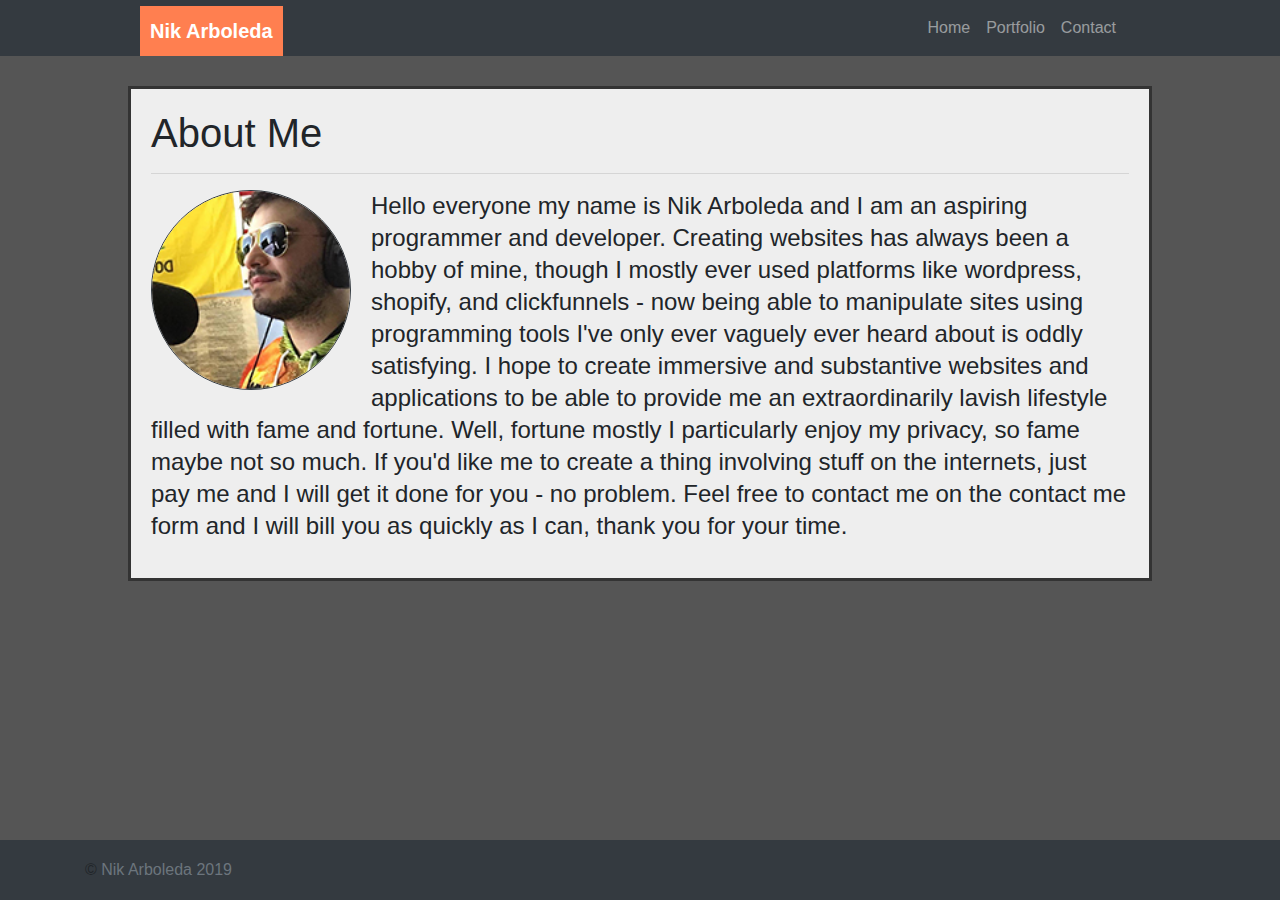
<file: index.html>
<html lang="en" dir="ltr">

<head>
  <meta charset="utf-8">
  <title></title>
  <link rel="stylesheet" href="https://stackpath.bootstrapcdn.com/bootstrap/4.3.1/css/bootstrap.min.css"
    integrity="sha384-ggOyR0iXCbMQv3Xipma34MD+dH/1fQ784/j6cY/iJTQUOhcWr7x9JvoRxT2MZw1T" crossorigin="anonymous">
  <link rel="stylesheet" href="./style.css">

</head>

<body>

  <div class="navBack">
    <div class="container-fluid my-navContainer">
      <nav class="navbar navbar-expand navbar-dark navBack navMenu">
        <a class="navbar-brand my-brand" href="./index">Nik Arboleda</a>
        <div class="collapse navbar-collapse" id="">
          <div class="navbar-nav ml-auto">
            <a class="nav-item nav-link" href="./index.html">Home <span class="sr-only">(current)</span></a>
            <a class="nav-item nav-link" href="./portfolio.html">Portfolio</a>
            <a class="nav-item nav-link" href="./contact.html">Contact</a>
          </div>
        </div>
      </nav>
    </div>
  </div>


  <!-- New div -->

  <div class="container-fluid my-container">

    <h1> About Me</h1>
    <hr />

    <img src="./images/propic.jpg" alt="" class="rounded-circle border border-dark float-left proPic">

    <p class="introParagraph">
      Hello everyone my name is Nik Arboleda and I am an aspiring programmer and developer. Creating websites has always
      been a hobby of mine, though I mostly ever used platforms like wordpress, shopify, and clickfunnels - now being
      able to
      manipulate sites using programming tools I've only ever vaguely ever heard about is oddly satisfying. I hope to
      create immersive and substantive websites and applications to be able to provide me an extraordinarily lavish
      lifestyle filled
      with fame and fortune. Well, fortune mostly I particularly enjoy my privacy, so fame maybe not so much. If you'd
      like me to create a thing involving stuff on the internets, just pay me and I will get it done for you - no
      problem. Feel free
      to contact me on the contact me form and I will bill you as quickly as I can, thank you for your time.
    </p>

  </div>


  <footer class="footer my-foooter">
    <div class="container"> &copy;
      <span class="text-muted">Nik Arboleda 2019</span>
    </div>
  </footer>

</body>

</html>
</file>
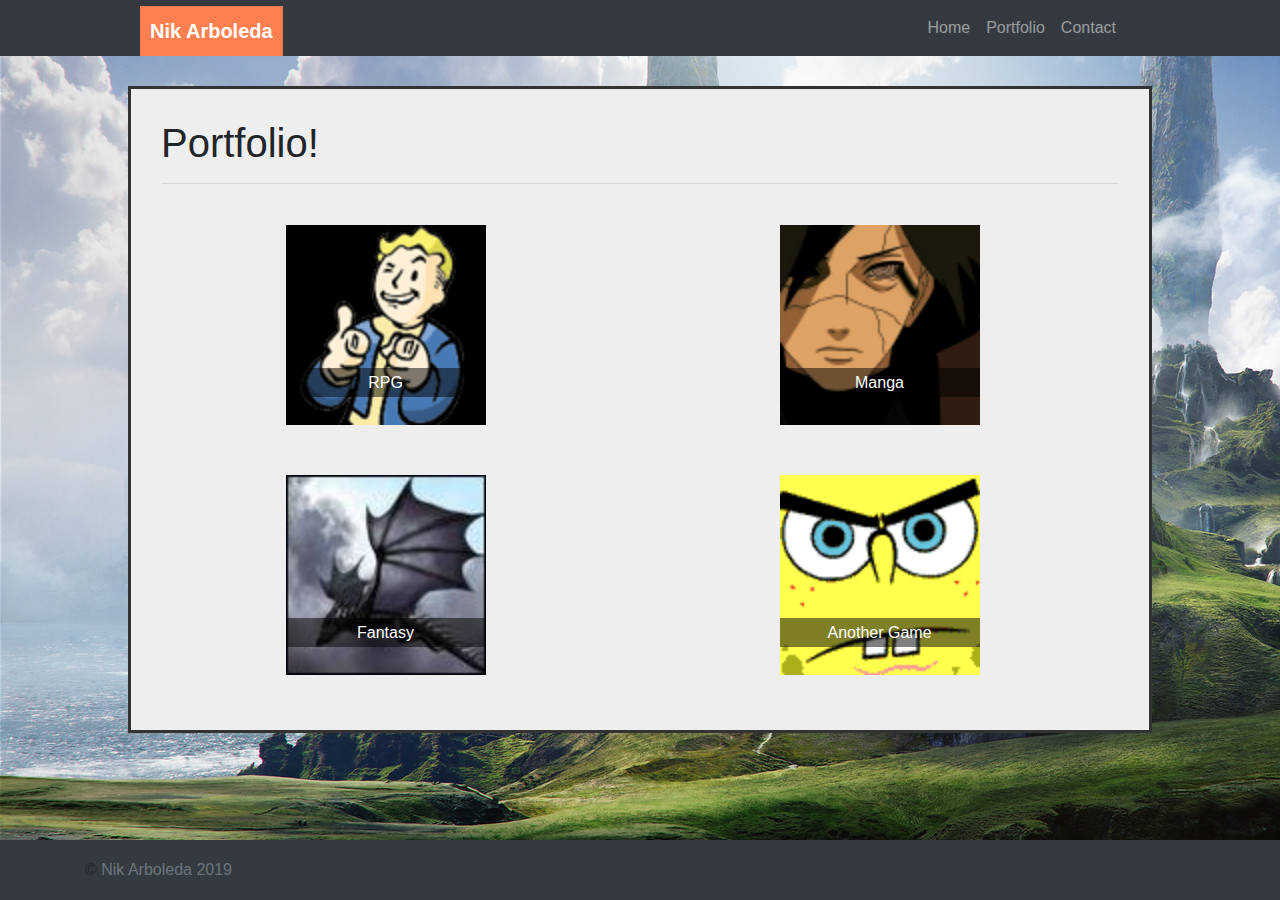
<file: portfolio.html>
<html lang="en" dir="ltr">

<head>
  <meta charset="utf-8">
  <title></title>
  <link rel="stylesheet" href="https://stackpath.bootstrapcdn.com/bootstrap/4.3.1/css/bootstrap.min.css"
    integrity="sha384-ggOyR0iXCbMQv3Xipma34MD+dH/1fQ784/j6cY/iJTQUOhcWr7x9JvoRxT2MZw1T" crossorigin="anonymous">
  <link rel="stylesheet" href="./style.css">

</head>

<body class="portBody">

  <div class="navBack">
    <div class="container-fluid my-navContainer">
      <nav class="navbar navbar-expand navbar-dark navBack navMenu">
        <a class="navbar-brand my-brand" href="./index">Nik Arboleda</a>
        <div class="collapse navbar-collapse" id="">
          <div class="navbar-nav ml-auto">
            <a class="nav-item nav-link" href="./index.html">Home <span class="sr-only">(current)</span></a>
            <a class="nav-item nav-link" href="./portfolio.html">Portfolio</a>
            <a class="nav-item nav-link" href="./contact.html">Contact</a>
          </div>
        </div>
      </nav>
    </div>
  </div>


  <div class="title-section">
    <div class="container my-container portfolioContainer">
      <h1>Portfolio!</h1>
      <hr />
      <div class="row my-row">
        <div class="col-md-6 col-sm-12 my-col justify-content-center align-content-center">
          <div class="portBox2 box1">
            <div class="porfolioImageBox">
              <img src="./images/100x100falloutav-ch.gif" alt="" class="portfolioPic">
              <h6 class="portfolio-image-text">RPG</h6>
            </div>
          </div>
        </div>
        <div class="col-md-6 col-sm-12 my-col">
          <div class="portBox2 box2">
            <div class="porfolioImageBox">
              <img src="./images/1859175.gif" alt="" class="portfolioPic">
              <h6 class="portfolio-image-text">Manga</h6>
            </div>
          </div>
        </div>
      </div>
      <div class="row my-row">
        <div class="col-md-6 col-sm-12 my-col">
          <div class="portBox2 box3">
            <div class="porfolioImageBox">
              <img src="./images/dark_dragon_avatar_picture_21528.jpg" alt="" class="portfolioPic">
              <h6 class="portfolio-image-text">Fantasy</h6>
            </div>
          </div>
        </div>
        <div class="col-md-6 col-sm-12 my-col">
          <div class="portBox2 box4">
            <div class="porfolioImageBox">
              <img src="./images/0038.gif" alt="" class="portfolioPic">
              <h6 class="portfolio-image-text">Another Game</h6>
            </div>
          </div>
        </div>
      </div>

      <footer class="footer my-foooter">
        <div class="container "> &copy;
          <span class="text-muted">Nik Arboleda 2019 </span>
        </div>
      </footer>
</body>

</html>
</file>
<file: style.css>
/*
Font Families



List of classes*/


html{
  position:relative;
  min-height:100%;
}

body{
  background-color:#555;
  margin: 0 0 100px;
}



/* Headings Section */


/*Nav section */



.navBack{
  background-color:#343a40;
}

.navMenu{
  width:80%;
  max-width: 1140px;
  margin-left: auto;
  margin-right: auto;

}

.navMenu li a{
  font-style: none;

}

.my-brand{
  background-color:coral;
  padding:10px;
  position:absolute;
  bottom:0;
  left:0;
  font-weight:600;
}

.my-navContainer{
  background-color: #343a40;


}

/* grid system */


.my-container{
  border:3px solid #333;
  margin-top:30px;
  background-color:#eee;
  padding:20px;
  width:80%;
  max-width: 1140px;
  text-overflow: clip;
  margin-left:auto;
  margin-right:auto;
}

.my-col{
  position:relative;
  padding-left:0;
  margin:px;

}


/* Title Section */

.proPic{
  margin-right:20px;
  width:200px;
  height: 200px;
  position:relative;
}

/* Footer SectionA */

.footer {
  position: absolute;
  margin-top:1px;
  bottom: 0;
  left:0;
  width: 100%;
  height: 60px;
  line-height: 60px;
  background-color:#343a40;
}


/* Portfolio Section */

.portfolioPic{
  height:200px;
  width:200px;
}

.portfolio-image-text{
  position:absolute;
bottom:10%;
text-align: center;
color:#fff;
background-color:rgba(0,0,0,.5);
width:200px;
padding-top:5px;
padding-bottom:5px;
text-align: center;
margin-left:0;
}

.portfolioContainer{
  padding:30px;
}

.portBox2{
  margin:25px;
}


.portfoliioPic{
  height:200px;
  width: 200px;
}

.porfolioImageBox{
  height:200px;
  width:200px;
  margin:auto;
  background-color:lightblue;
  position:relative;

}

.portBody{
    background-image: url(./images/berube-jonathan-berube-art-director-matte-192.jpg);
    background-repeat: no-repeat;
    background-size: auto;
}

/* Contact Section */

.formMain{
  margin:30px auto 150px auto;

  padding:30px;

  border: 1px solid #555;
  box-shadow: 1px 1px 1px 1px;

  width:80%;
;
}

.contactInput{
  display:inline-grid;
}

.contactInfo input{
  display:inline;

}

.contactLabel{
  width:49.7%;
  margin-bottom:10px;
}

@media (min-width:600px){
  p {
    font-size: 1.25rem;
    }

  .introParagraph{
    display:block;
  }

}


@media (min-width: 1200px) {
  p {
    font-size: 1.5rem;
    line-height: 2rem;
  }

}
</file>
